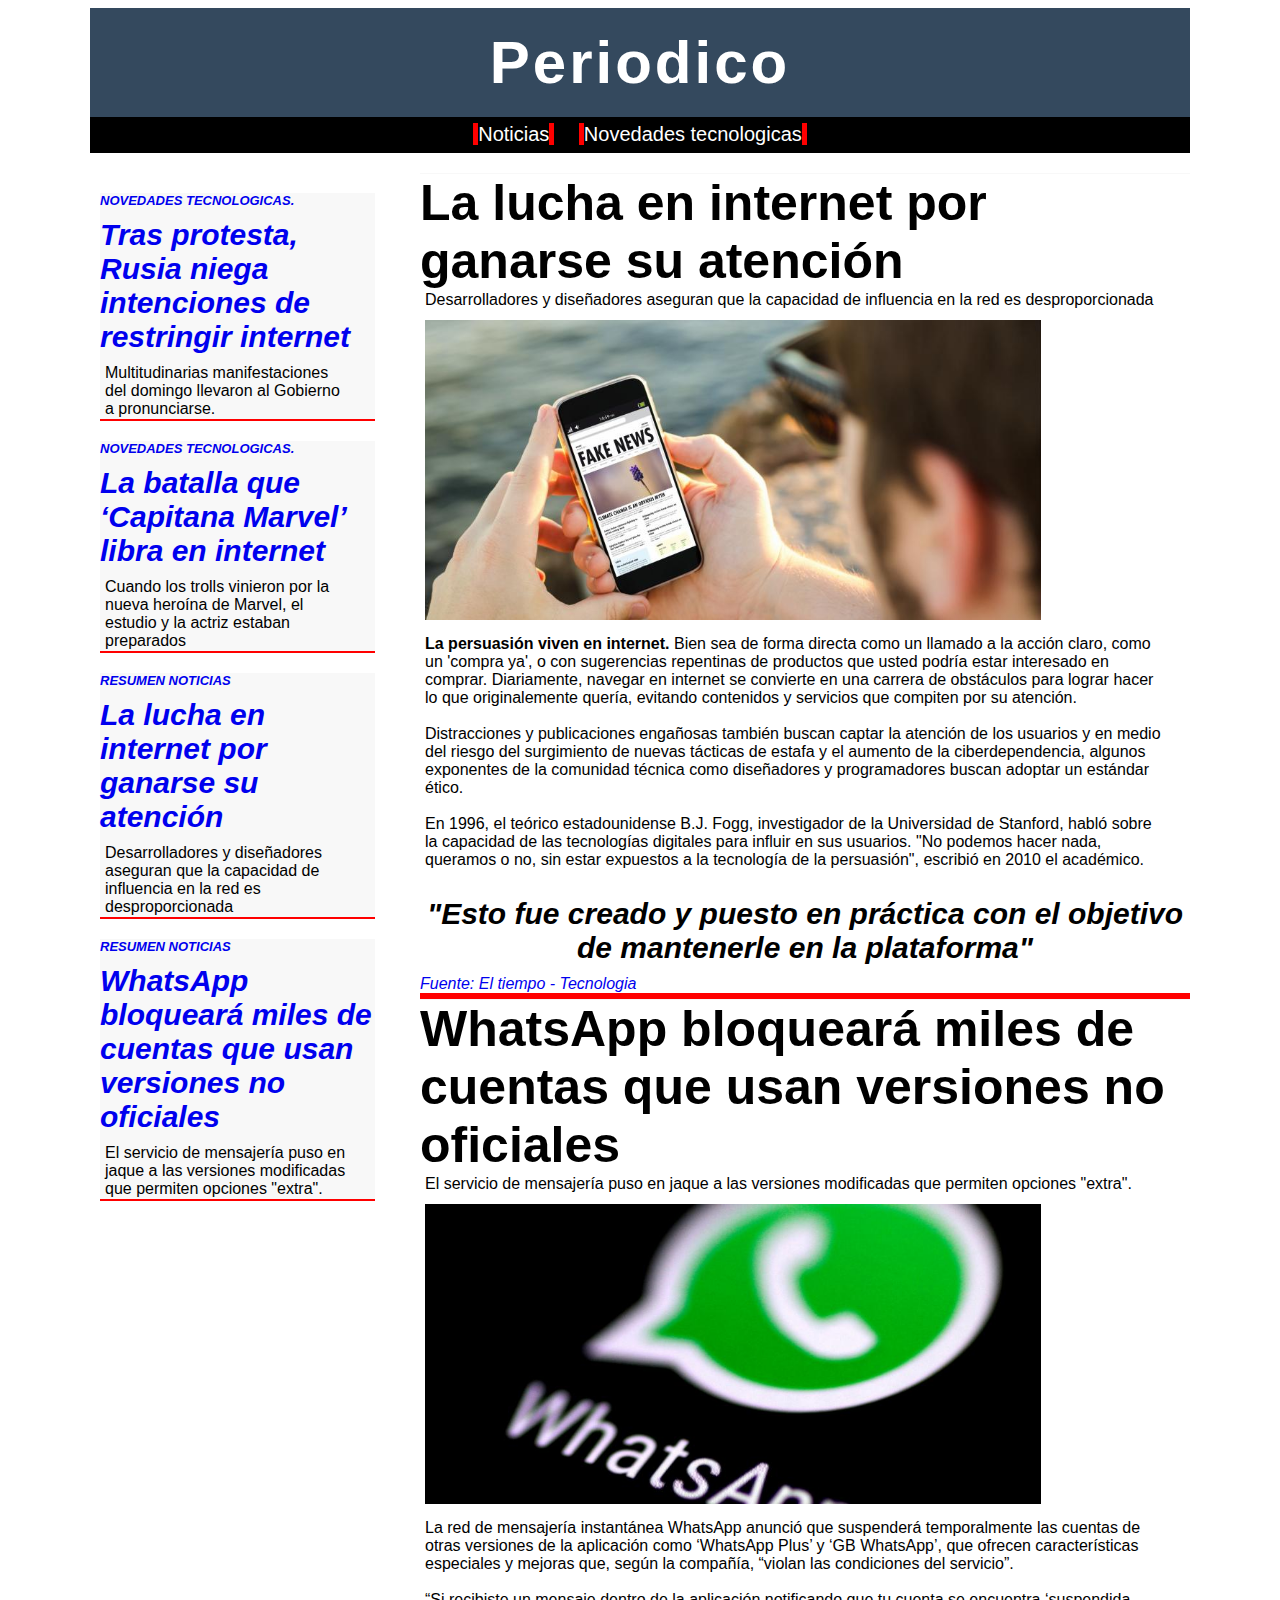
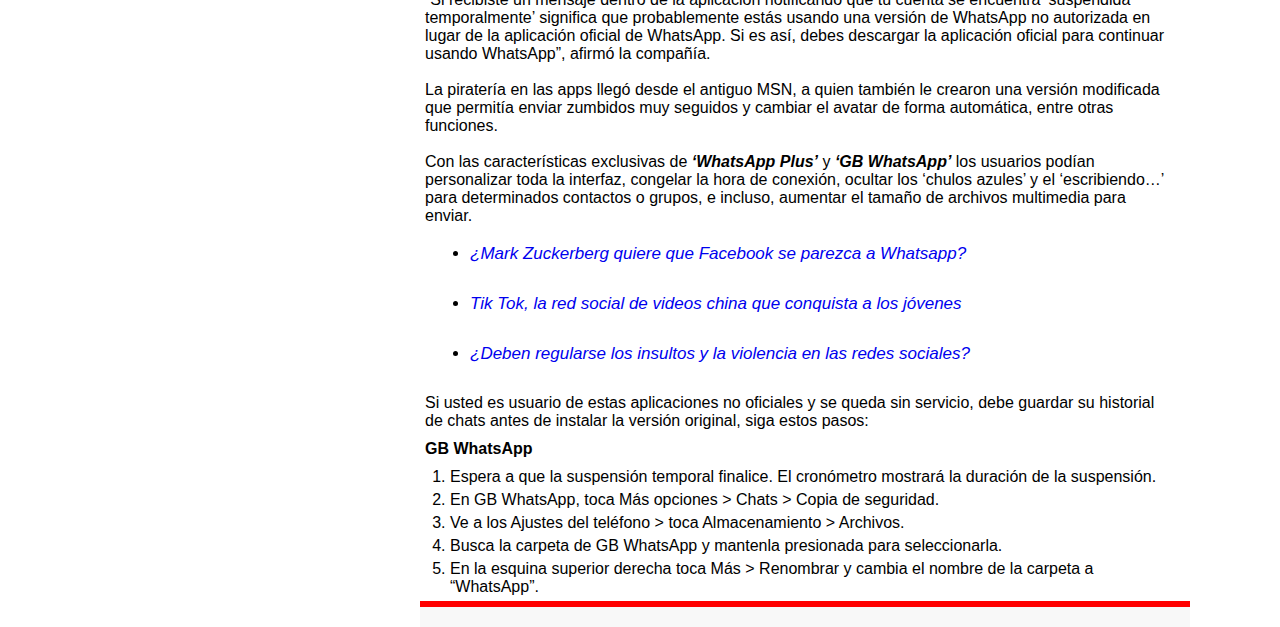
<file: index.html>
<!DOCTYPE html>
<html lang="en" dir="ltr">

  <head>
    <meta charset="utf-8">
    <meta name="viewport" content="width=device-width, initial-scale=1">
    <link rel="stylesheet" href="css/estilos.css">
    <title>Periodico</title>

  </head>

  <body>
        <div id="contenedor">

            <div id="encabezado">
                <h1>Periodico</h1>
            </div>

            <div id="menu">

                <a class="itemMenu" href="index.html">Noticias</a>
                <a class="itemMenu" href="contenido/novedadesTecnologicas.html">Novedades tecnologicas</a>

            </div>

            <div id="contenido">

                <div class="bloqueNavegacion">

                    <div class="navegacion">

                        <a href="contenido/novedadesTecnologicas.html"><h4 style="text-transform: uppercase; font-size: 13px; margin-top: 20px; ">Novedades tecnologicas.</h4></a>
                        <a href="contenido/novedadesTecnologicas.html">
                        <h3>Tras protesta, Rusia niega intenciones de restringir internet</h3>
                        </a>
                        <p>Multitudinarias manifestaciones del domingo llevaron al Gobierno a pronunciarse.</p>

                        <div style="border-bottom: 2px  solid red;"></div>

                    </div>

                    <div class="navegacion">

                        <a href="contenido/novedadesTecnologicas.html"><h4 style="text-transform: uppercase; font-size: 13px; margin-top: 20px; ">Novedades tecnologicas.</h4></a>
                        <a href="contenido/novedadesTecnologicas.html">
                        <h3>La batalla que ‘Capitana Marvel’ libra en internet</h3>
                      </a>
                        <p>Cuando los trolls vinieron por la nueva heroína de Marvel, el estudio y la actriz estaban preparados</p>
                        <div style="border-bottom: 2px  solid red;"></div>

                    </div>

                    <div class="navegacion">

                        <a href="index.html"><h4 style="text-transform: uppercase; font-size: 13px; margin-top: 20px; ">Resumen Noticias</h4></a>

                        <a href="#laluchaeninternet"><h3>La lucha en internet por ganarse su atención</h3></a>

                        <p>Desarrolladores y diseñadores aseguran que la capacidad de influencia en la red es desproporcionada</p>
                        <div style="border-bottom: 2px  solid red;"></div>

                    </div>

                    <div class="navegacion">

                          <a href="index.html"><h4 style="text-transform: uppercase; font-size: 13px; margin-top: 20px; ">Resumen Noticias</h4></a>

                          <a href="#whatsapp"><h3>WhatsApp bloqueará miles de cuentas que usan versiones no oficiales</h3></a>

                          <p>El servicio de mensajería puso en jaque a las versiones modificadas que permiten opciones "extra".</p>

                          <div style="border-bottom: 2px  solid red;"></div>

                    </div>

                </div>


                <div class="noticias">

                    <div class="bloquenoticias">

                      <a name="laluchaeninternet"></a>
                      <h2>La lucha en internet por ganarse su atención</h2>

                      <p>
                        Desarrolladores y diseñadores aseguran que la capacidad de influencia en la red
                        es desproporcionada
                      </p>

                      <a href="https://www.eltiempo.com/tecnosfera/novedades-tecnologia/asi-hace-internet-para-captar-su-atencion-336238" target="_blank">
                      <img class="tamañoImg" src="imagenes/img1.jpeg" alt="">
                      </a>
                      <p>
                        <strong>La persuasión viven en internet.</strong> Bien sea de forma directa como un llamado a la acción claro, como un
                         'compra ya', o con sugerencias repentinas de productos que usted podría estar interesado en comprar.
                         Diariamente, navegar en internet se convierte en una carrera de obstáculos para lograr
                         hacer lo que originalemente quería, evitando contenidos y servicios que compiten por su atención. <br><br>
                         Distracciones y publicaciones engañosas también buscan captar la atención de los usuarios y en medio del riesgo
                         del surgimiento de nuevas tácticas de estafa y el aumento de la ciberdependencia,
                         algunos exponentes de la comunidad técnica como diseñadores y programadores buscan adoptar un estándar ético.<br><br>
                         En 1996, el teórico estadounidense B.J. Fogg, investigador de la Universidad de Stanford, habló sobre la capacidad
                         de las tecnologías digitales para influir en sus usuarios. "No podemos hacer nada, queramos o no, sin estar expuestos
                          a la tecnología de la persuasión", escribió en 2010 el académico.<br><br>
                      </p>
                      <center><h3>
                        "Esto fue creado y puesto en práctica con el objetivo de mantenerle en la plataforma"
                      </h3></center>
                      <a href="https://www.eltiempo.com/tecnosfera/novedades-tecnologia/asi-hace-internet-para-captar-su-atencion-336238" target="_blank">Fuente: El tiempo - Tecnologia</a>
                      <div style="border-bottom: 6px  solid red;">  </div>


                    </div>

                    <div class="bloquenoticias">

                        <a name="whatsapp"></a>
                        <h2>WhatsApp bloqueará miles de cuentas que usan versiones no oficiales</h2>



                        <p>El servicio de mensajería puso en jaque a las versiones modificadas que permiten opciones "extra".</p>
                        <a href="https://www.eltiempo.com/tecnosfera/apps/whatsapp-bloqueara-cuentas-que-usen-versiones-no-oficiales-335468" target="_blank">
                        <img class="tamañoImg" src="imagenes/img2.jpeg" alt="">
                        </a>
                        <p>
                        La red de mensajería instantánea WhatsApp anunció que suspenderá temporalmente las cuentas de otras versiones de la aplicación como ‘WhatsApp Plus’ y ‘GB WhatsApp’, que ofrecen características especiales y mejoras que, según la compañía, “violan las condiciones del servicio”.<br><br>
                        “Si recibiste un mensaje dentro de la aplicación notificando que tu cuenta se encuentra ‘suspendida temporalmente’ significa que probablemente estás usando una versión de WhatsApp no autorizada en lugar de la aplicación oficial de WhatsApp. Si es así, debes descargar la aplicación oficial para continuar usando WhatsApp”, afirmó la compañía.<br><br>
                        La piratería en las apps llegó desde el antiguo MSN, a quien también le crearon una versión modificada que permitía enviar zumbidos muy seguidos y cambiar el avatar de forma automática, entre otras funciones. <br><br>
                        Con las características exclusivas de <strong><em>‘WhatsApp Plus’</em></strong> y <em><strong>‘GB WhatsApp’</strong></em> los usuarios podían personalizar toda la interfaz, congelar la hora de conexión, ocultar los ‘chulos azules’ y el ‘escribiendo…’ para determinados contactos o grupos, e incluso, aumentar el tamaño de archivos multimedia para enviar.<br><br>
                        </p>

                        <ul>
                            <li><a href="https://www.eltiempo.com/tecnosfera/novedades-tecnologia/como-es-la-transformacion-radical-de-facebook-que-zuckerberg-plantea-334888 " target="_blank">¿Mark Zuckerberg quiere que Facebook se parezca a Whatsapp?</a></li>
                            <li><a href="https://www.eltiempo.com/tecnosfera/apps/secretos-del-exito-de-tik-tok-la-red-social-de-videos-china-333452" target="_blank">Tik Tok, la red social de videos china que conquista a los jóvenes</a></li>
                            <li><a href="https://www.eltiempo.com/tecnosfera/novedades-tecnologia/audiencia-sobre-redes-sociales-en-la-corte-constitucional-en-colombia-332412" target="_blank">¿Deben regularse los insultos y la violencia en las redes sociales?</a></li>
                        </ul>

                        <p>
                          Si usted es usuario de estas aplicaciones no oficiales y se queda sin servicio, debe guardar su historial de chats antes de instalar la versión original, siga estos pasos:
                        </p>

                        <h4 style="margin-left:5px; margin-top:10px; margin-bottom:10px;">GB WhatsApp</h4>
                        <ol>
                          <li>Espera a que la suspensión temporal finalice. El cronómetro mostrará la duración de la suspensión.</li>
                          <li>En GB WhatsApp, toca Más opciones > Chats > Copia de seguridad.</li>
                          <li>Ve a los Ajustes del teléfono > toca Almacenamiento > Archivos.</li>
                          <li>Busca la carpeta de GB WhatsApp y mantenla presionada para seleccionarla.</li>
                          <li>En la esquina superior derecha toca Más > Renombrar y cambia el nombre de la carpeta a “WhatsApp”.</li>
                        </ol>

                          <div style="border-bottom: 6px  solid red; margin-bottom:20px;">  </div>
                    </div>


                </div>



            </div>



        </div>
  </body>
</html>
</file>
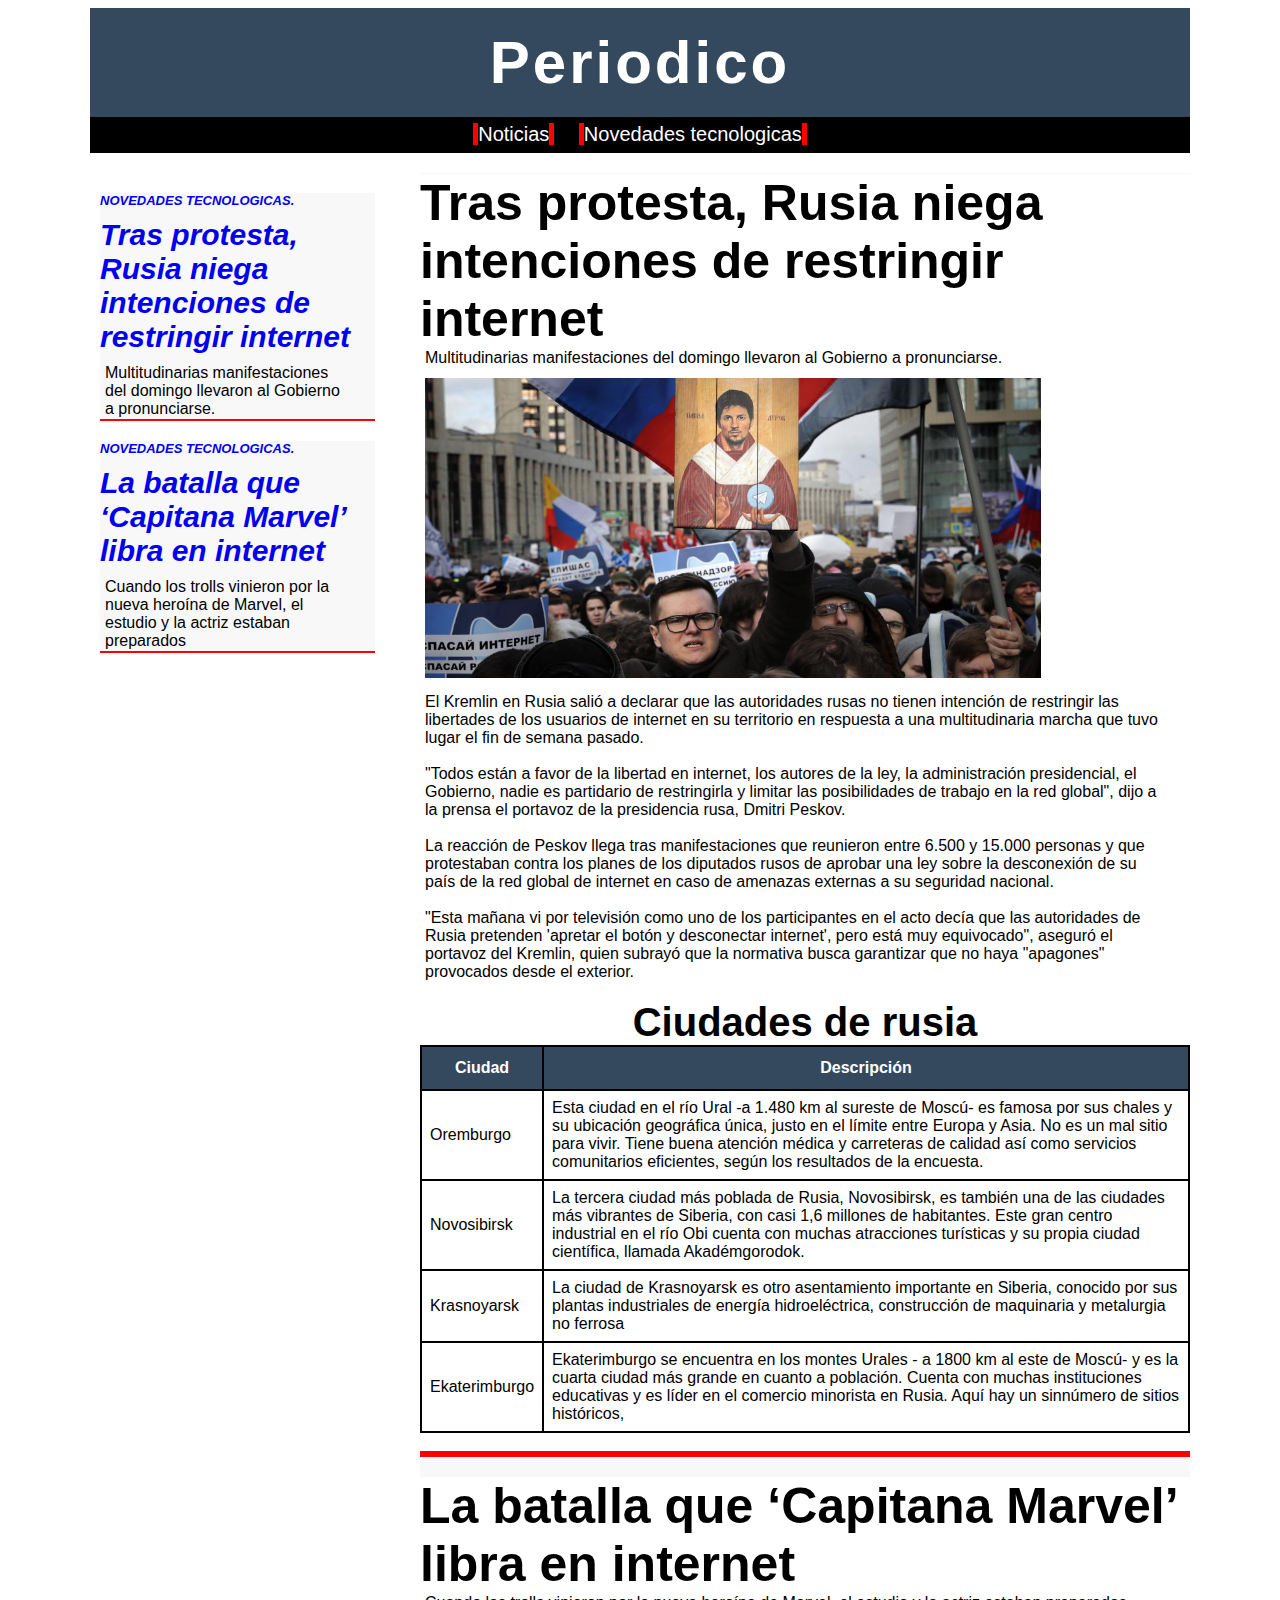
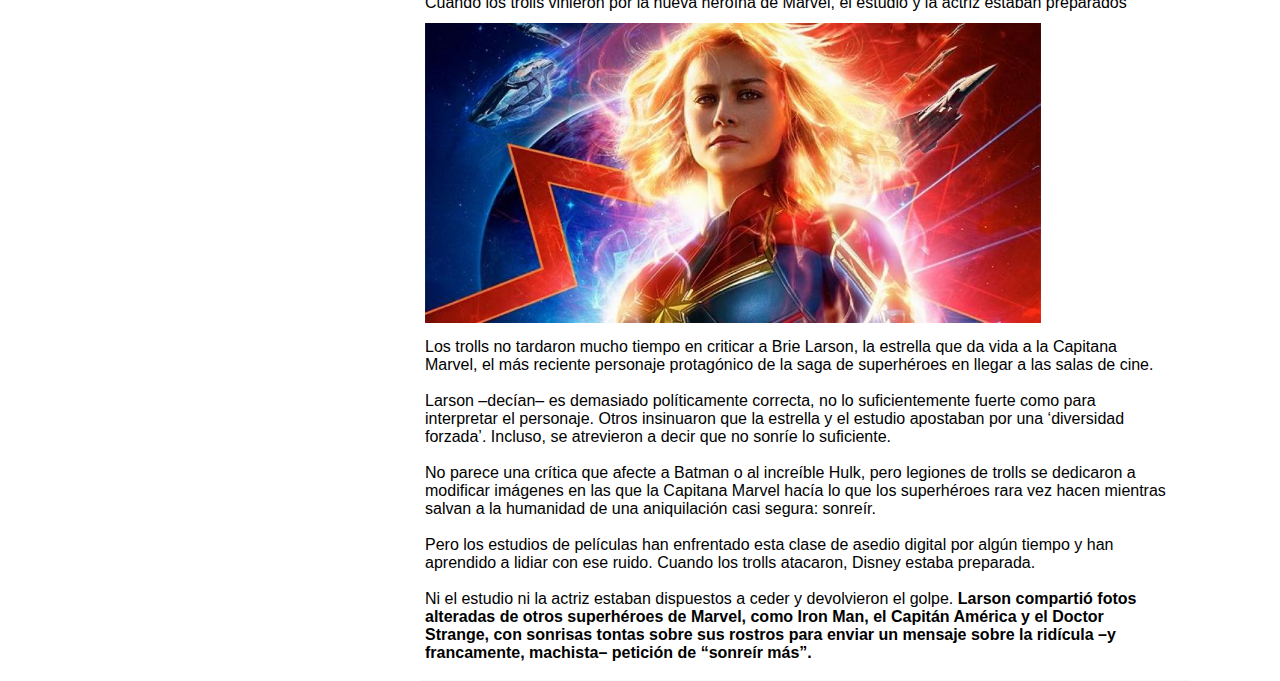
<file: contenido/novedadesTecnologicas.html>
<!DOCTYPE html>
<html lang="en" dir="ltr">
  <head>
    <meta charset="utf-8">
    <link rel="stylesheet" href="../css/estilos.css">
    <title></title>
  </head>
  <body>

    <div id="contenedor">

      <div id="encabezado">
          <h1>Periodico</h1>
      </div>

      <div id="menu">
          <a class="itemMenu" href="../index.html">Noticias</a>
          <a class="itemMenu" href="../contenido/novedadesTecnologicas.html">Novedades tecnologicas</a>
      </div>

      <div id="contenido">

          <div class="bloqueNavegacion">

            <div class="navegacion">

              <a href="../contenido/novedadesTecnologicas.html"><h4 style="text-transform: uppercase; font-size: 13px; margin-top: 20px; ">Novedades tecnologicas.</h4></a>
              <a href="#Tras protesta, Rusia niega intenciones de restringir internet">
              <h3>Tras protesta, Rusia niega intenciones de restringir internet</h3></a>

              <p>Multitudinarias manifestaciones del domingo llevaron al Gobierno a pronunciarse.</p>

              <div style="border-bottom: 2px  solid red;"></div>

            </div>

            <div class="navegacion">
                <a href="../contenido/novedadesTecnologicas.html"> <h4 style="text-transform: uppercase; font-size: 13px; margin-top: 20px; ">Novedades tecnologicas.</h4></a>
                <a href="#La batalla que ‘Capitana Marvel’ libra en internet">
                  <h3>La batalla que ‘Capitana Marvel’ libra en internet</h3>
                </a>
                <p>Cuando los trolls vinieron por la nueva heroína de Marvel, el estudio y la actriz estaban preparados</p>

                <div style="border-bottom: 2px  solid red;"></div>

            </div>

          </div>

          <div class="noticias">

            <div class="bloquenoticias">

              <a name="Tras protesta, Rusia niega intenciones de restringir internet"></a>
              <h2>Tras protesta, Rusia niega intenciones de restringir internet</h2>

              <p>Multitudinarias manifestaciones del domingo llevaron al Gobierno a pronunciarse.</p>
              <img class="tamañoImg" src="../imagenes/img3.jpeg" alt="">

              <p>
              El Kremlin en Rusia salió a declarar que las autoridades rusas no tienen intención de restringir las libertades de los usuarios de internet en su territorio en respuesta a una multitudinaria marcha que tuvo lugar el fin de semana pasado. <br><br>

              "Todos están a favor de la libertad en internet, los autores de la ley, la administración presidencial, el Gobierno, nadie es partidario de restringirla y limitar las posibilidades de trabajo en la red global", dijo a la prensa el portavoz de la presidencia rusa, Dmitri Peskov.<br><br>

              La reacción de Peskov llega tras manifestaciones que reunieron entre 6.500 y 15.000 personas y que protestaban contra los planes de los diputados rusos de aprobar una ley sobre la desconexión de su país de la red global de internet en caso de amenazas externas a su seguridad nacional.<br><br>

              "Esta mañana vi por televisión como uno de los participantes en el acto decía que las autoridades de Rusia pretenden 'apretar el botón y desconectar internet', pero está muy equivocado", aseguró el portavoz del Kremlin, quien subrayó que la normativa busca garantizar que no haya "apagones" provocados desde el exterior.<br><br>
              </p>
              <table id="diseñoTabla" >
                <caption><strong>Ciudades de rusia</strong></caption>

                <tr>
                  <th>Ciudad</th>
                  <th>Descripción</th>

                </tr>

                <tr>
                  <td>Oremburgo</td>
                  <td>Esta ciudad en el río Ural -a 1.480 km al sureste de Moscú- es famosa por sus chales y su ubicación geográfica única, justo en el límite entre Europa y Asia. No es un mal sitio para vivir. Tiene buena atención médica y carreteras de calidad así como servicios comunitarios eficientes, según los resultados de la encuesta.</td>

                </tr>

                <tr>
                  <td>Novosibirsk</td>
                  <td>La tercera ciudad más poblada de Rusia, Novosibirsk, es también una de las ciudades más vibrantes de Siberia, con casi 1,6 millones de habitantes. Este gran centro industrial en el río Obi cuenta con muchas atracciones turísticas y su propia ciudad científica, llamada Akadémgorodok.</td>

                </tr>

                <tr>
                  <td>Krasnoyarsk</td>
                  <td>La ciudad de Krasnoyarsk es otro asentamiento importante en Siberia, conocido por sus plantas industriales de energía hidroeléctrica, construcción de maquinaria y metalurgia no ferrosa</td>

                </tr>

                <tr>
                  <td>Ekaterimburgo</td>
                  <td>Ekaterimburgo se encuentra en los montes Urales - a 1800 km al este de Moscú- y es la cuarta ciudad más grande en cuanto a población. Cuenta con muchas instituciones educativas y es líder en el comercio minorista en Rusia. Aquí hay un sinnúmero de sitios históricos, </td>

                </tr>

              </table>
              <br>
                <div style="border-bottom: 6px  solid red; margin-bottom:20px;">  </div>
            </div>

            <div class="bloquenoticias">

              <a name="La batalla que ‘Capitana Marvel’ libra en internet"></a>
              <h2>La batalla que ‘Capitana Marvel’ libra en internet</h2>
              <p>Cuando los trolls vinieron por la nueva heroína de Marvel, el estudio y la actriz estaban preparados</p>
              <img class="tamañoImg"src="../imagenes/img4.jpeg" alt="">

              <p>
                Los trolls no tardaron mucho tiempo en criticar a Brie Larson, la estrella que da vida a la Capitana Marvel, el más reciente personaje protagónico de la saga de superhéroes en llegar a las salas de cine.<br><br>

                Larson –decían– es demasiado políticamente correcta, no lo suficientemente fuerte como para interpretar el personaje. Otros insinuaron que la estrella y el estudio apostaban por una ‘diversidad forzada’. Incluso, se atrevieron a decir que no sonríe lo suficiente.<br><br>

                No parece una crítica que afecte a Batman o al increíble Hulk, pero legiones de trolls se dedicaron a modificar imágenes en las que la Capitana Marvel hacía lo que los superhéroes rara vez hacen mientras salvan a la humanidad de una aniquilación casi segura: sonreír.<br><br>

                Pero los estudios de películas han enfrentado esta clase de asedio digital por algún tiempo y han aprendido a lidiar con ese ruido. Cuando los trolls atacaron, Disney estaba preparada.<br><br>

Ni el estudio ni la actriz estaban dispuestos a ceder y devolvieron el golpe. <strong>Larson compartió fotos alteradas de otros superhéroes de Marvel, como Iron Man, el Capitán América y el Doctor Strange, con sonrisas tontas sobre sus rostros para enviar un mensaje sobre la ridícula –y francamente, machista– petición de “sonreír más”.</strong><br><br>
              </p>

            </div>

          </div>

      </div>




    </div>
  </body>
</html>
</file>
<file: css/estilos.css>
*{
    margin: 0;
    padding: 0;
    font-family: Arial, sans-serif;
}

h2{
  margin-top: 1px;
  margin-bottom: 1px;
  font-size: 50px;
}

h3{
  margin-top: 10px;
  font-size: 30px;
  margin-bottom: 10px;
  font-style: italic;
}

a{
  text-decoration: none;
  font-style: italic;
  margin-bottom: 20px;
}

p{
  margin-left: 5px;
  margin-top: 1px;
  margin-bottom: 1px;
  margin-right: 22px;
}

ol>li{
  margin-left: 30px;
  margin-bottom: 5px;
  margin-right: 22px;
}

ul>li{
  font-size: 17px;
  margin-left: 50px;
  margin-bottom: 30px;
}

caption{
  font-size: 40px;

}

#contenedor{
  width: 1100px;
  background: #D8D8D8;
  margin: 0.5em auto;
}

#encabezado{
  text-align: center;
  letter-spacing: 3px;
  background-color: #34495e;
  color: white;
  padding: 20px;
  font-size: 30px;
  border-bottom: 6px solid black;
}

#contenido{
  background-color: #f8f8f8;
}

#menu{
  height: 30px;
  background-color: black;
  text-align: center;
}

#diseñoTabla{
  border-collapse: collapse;
  width: 100%;
}

#diseñoTabla td, #diseñoTabla th {
  border: 2px solid black;
  padding: 8px;
}

#diseñoTabla tr:hover {
  background-color: #ddd;
}

#diseñoTabla th {
  padding-top: 12px;
  padding-bottom: 12px;
  text-align: center;
  background-color: #34495e;
  color: white;
}

.itemMenu{
  color: white;
  font-style: normal;
  font-size: 20px;
  margin-left: 10px;
  margin-right: 10px;
  border-left: 5px solid red;
  border-right:  5px solid red;
}

.bloqueNavegacion{
  margin-left: 10px;
  margin-top: 20px;
  width: 25%;
  background-color: white;
  float: left;

}

.navegacion{
  background: #f8f8f8;
}

.noticias{
  width: 70%;
  background-color: #f8f8f8;
  margin-left: 10px;
  margin-top: 20px;
  float: right;
}

.bloquenoticias{
  background-color: white;

}

.tamañoImg{
  margin-top:10px;
  margin-bottom: 10px;
  height: 300px;
  width: 80%;
  margin-left: 5px;
}
</file>
